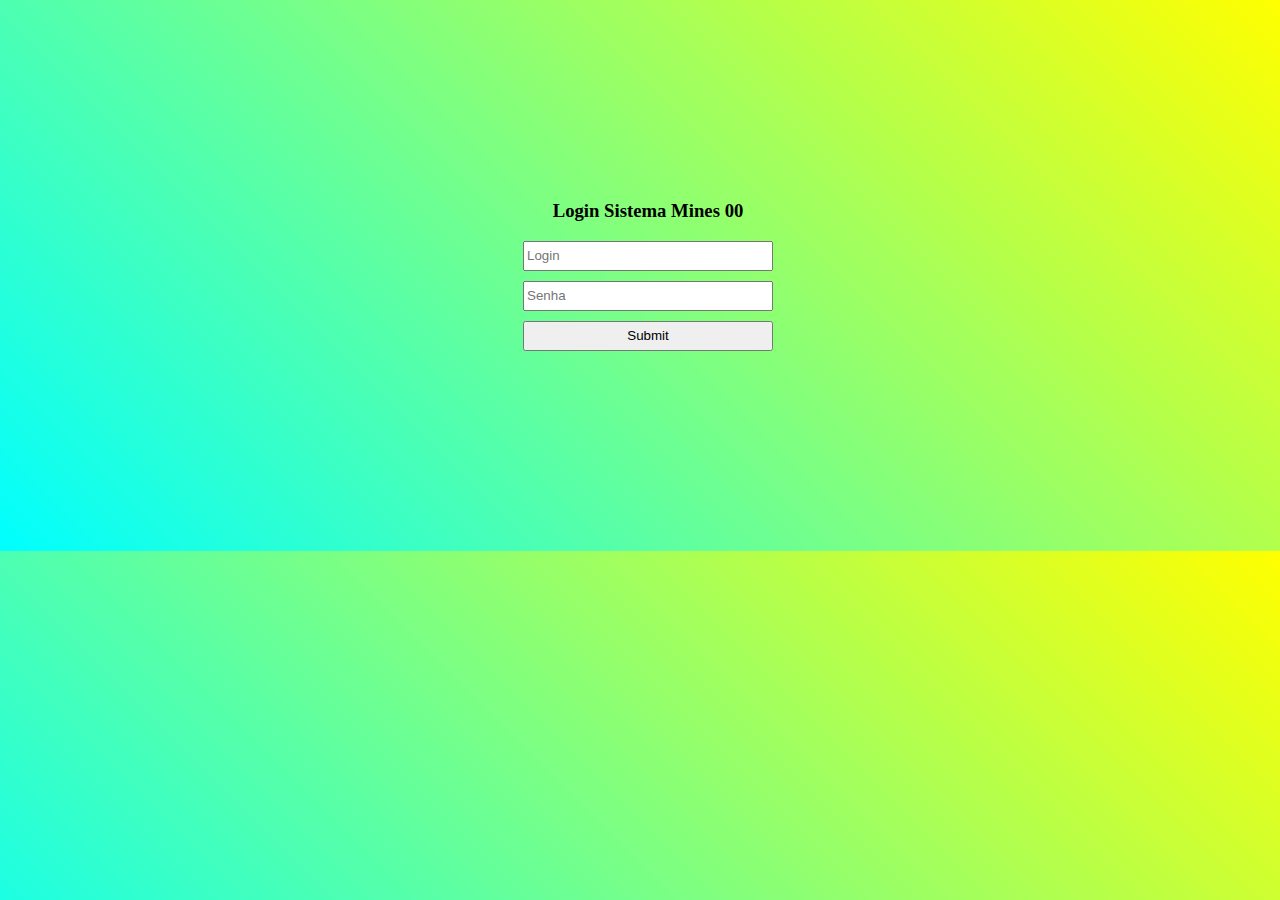
<file: Index.html>
<!DOCTYPE html>
<html lang="pt-br">
<head>
    <meta charset="UTF-8">
    <meta http-equiv="X-UA-Compatible" content="IE=edge">
    <meta name="viewport" content="width=device-width, initial-scale=1.0">
    <title>Login 00</title>

    <style>

        *{
            box-sizing: border-box;
        }

        body{
            background-image: linear-gradient(45deg, cyan, yellow);
            width: 100%;
            height: 100%;
        }
        
        form{
            width: 300px;
            margin: 200px auto;
            text-align: center;
        }

        input{
            display: block;
            margin: 10px auto;
            width: 250px;
            height: 30px;
        }

    </style>
</head>
<body>
    <form>
        <h3>Login Sistema Mines 00</h3>
        <input type="text" placeholder="Login" id="login">
        <input type="password" placeholder="Senha" id="senha">
        <input type="submit" onclick="logar(); return false">
    </form>
    <script>
        function logar(){
            var login = document.getElementById('login').value;
            var senha = document.getElementById('senha').value;
            if(login == "botmines00@gmail.com" && senha == "mines00"){
                alert('Sucesso');
                location.href = "index00.html";
            }else{
                alert('Usuario ou senha incorretos');
            }

        }

    </script>
</body>
</html>
</file>
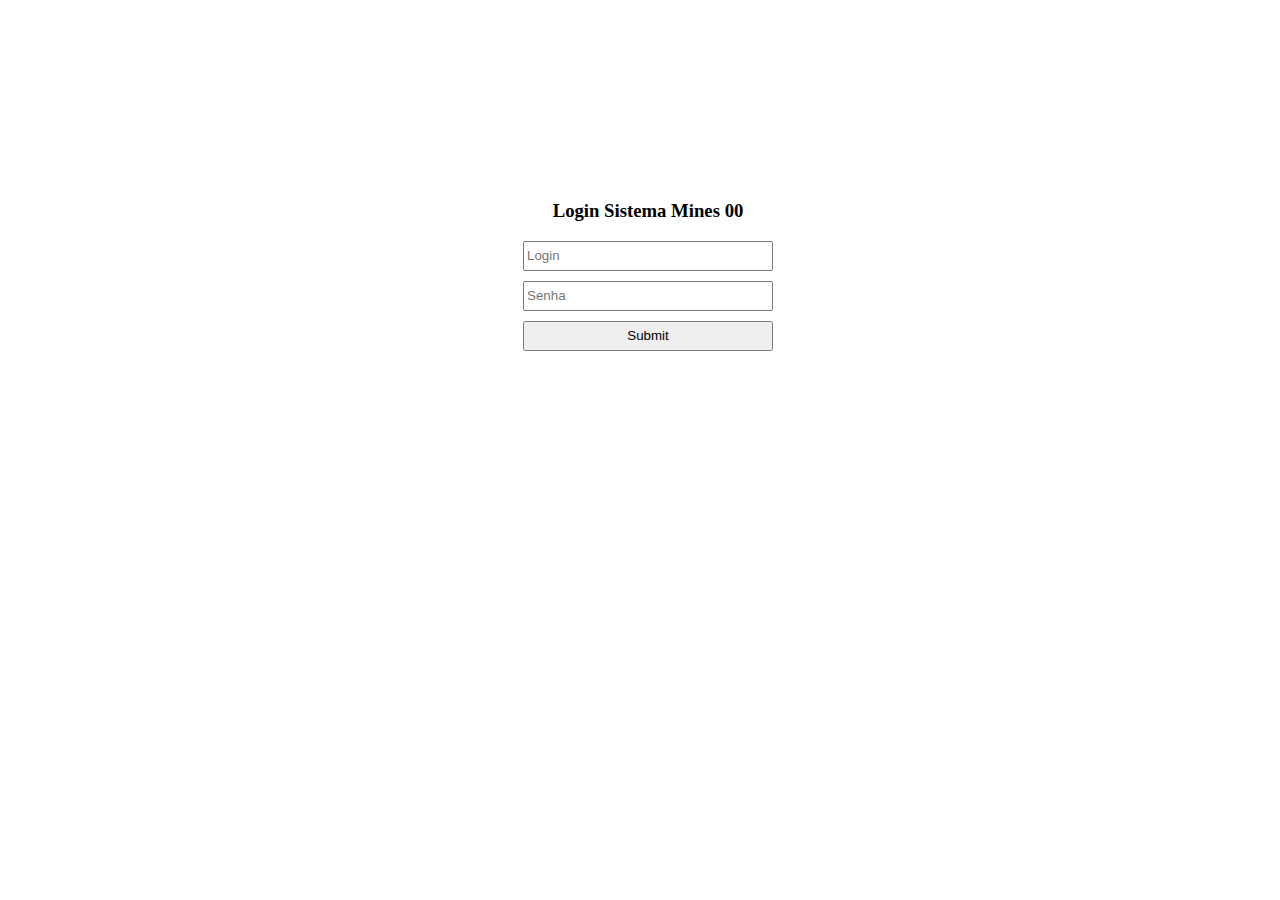
<file: login (1).html>
<!DOCTYPE html>
<html lang="pt-br">
<head>
    <meta charset="UTF-8">
    <meta http-equiv="X-UA-Compatible" content="IE=edge">
    <meta name="viewport" content="width=device-width, initial-scale=1.0">
    <title>Login 00</title>

    <style>

        *{
            box-sizing: border-box;
        }

        body{
            width: 100%;
            height: 100%;
        }

        form{
            width: 300px;
            margin: 200px auto;
            text-align: center;
        }

        input{
            display: block;
            margin: 10px auto;
            width: 250px;
            height: 30px;
        }

    </style>

</head>
<body>
    

    <form>

        <h3>Login Sistema Mines 00</h3>
        <input type="text" placeholder="Login" id="login">
        <input type="password" placeholder="Senha" id="senha">
        <input type="submit" onclick="logar(); return false">

    </form>


    <script>


        function logar(){

            var login = document.getElementById('login').value;
            var senha = document.getElementById('senha').value;

            if(login == "botmines00@gmail.com" && senha == "mines00"){
                alert('Sucesso');
                location.href = "index.html";
            }else{
                alert('Usuario ou senha incorretos');
            }

        }

    </script>

</body>
</html>
</file>
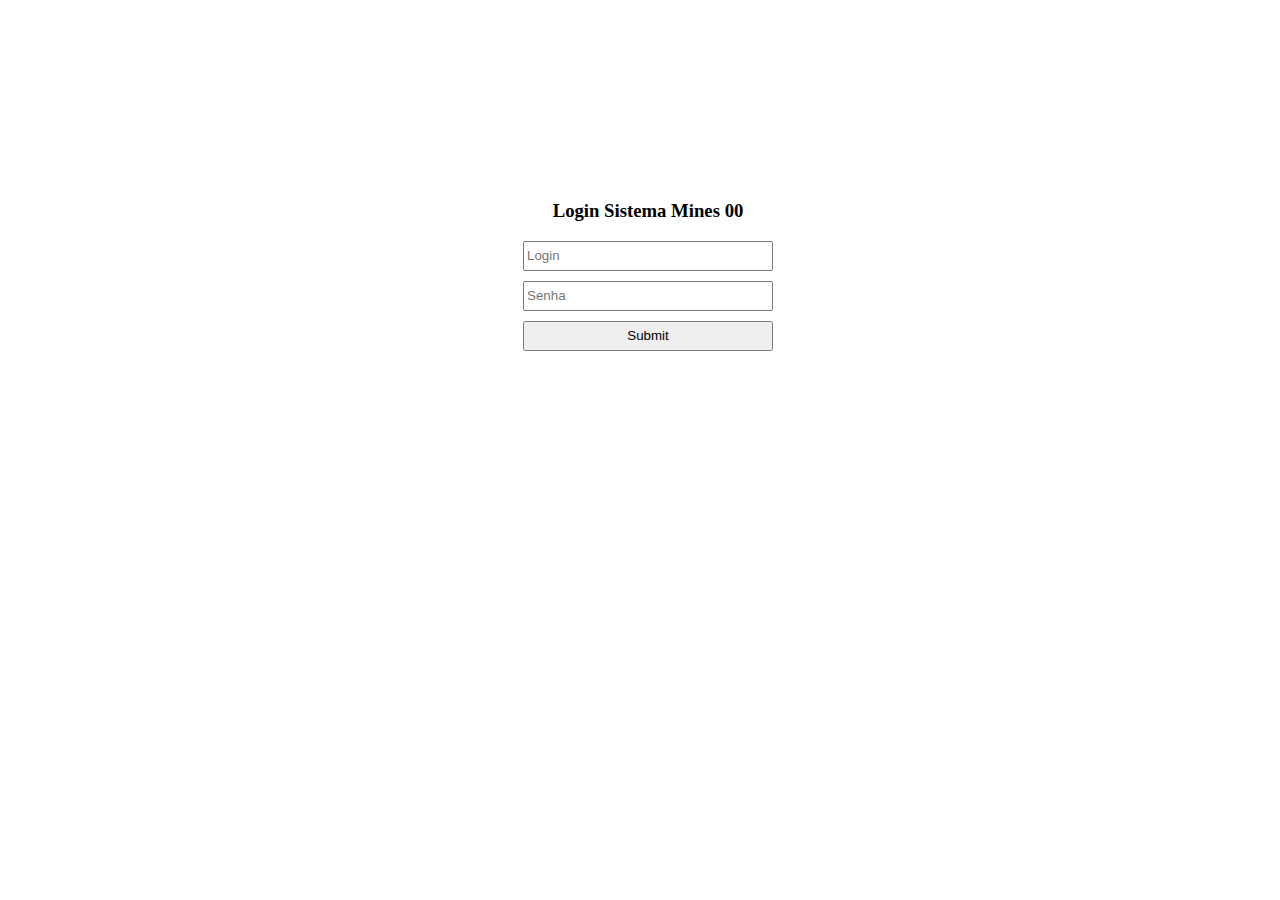
<file: login.html>
<!DOCTYPE html>
<html lang="pt-br">
<head>
    <meta charset="UTF-8">
    <meta http-equiv="X-UA-Compatible" content="IE=edge">
    <meta name="viewport" content="width=device-width, initial-scale=1.0">
    <title>Login 00</title>

    <style>

        *{
            box-sizing: border-box;
        }

        body{
            width: 100%;
            height: 100%;
        }

        form{
            width: 300px;
            margin: 200px auto;
            text-align: center;
        }

        input{
            display: block;
            margin: 10px auto;
            width: 250px;
            height: 30px;
        }

    </style>

</head>
<body>
    

    <form>

        <h3>Login Sistema Mines 00</h3>
        <input type="text" placeholder="Login" id="login">
        <input type="password" placeholder="Senha" id="senha">
        <input type="submit" onclick="logar(); return false">

    </form>


    <script>


        function logar(){

            var login = document.getElementById('login').value;
            var senha = document.getElementById('senha').value;

            if(login == "botmines00@gmail.com" && senha == "mines00"){
                alert('Sucesso');
                location.href = "index00.html";
            }else{
                alert('Usuario ou senha incorretos');
            }

        }

    </script>

</body>
</html>
</file>
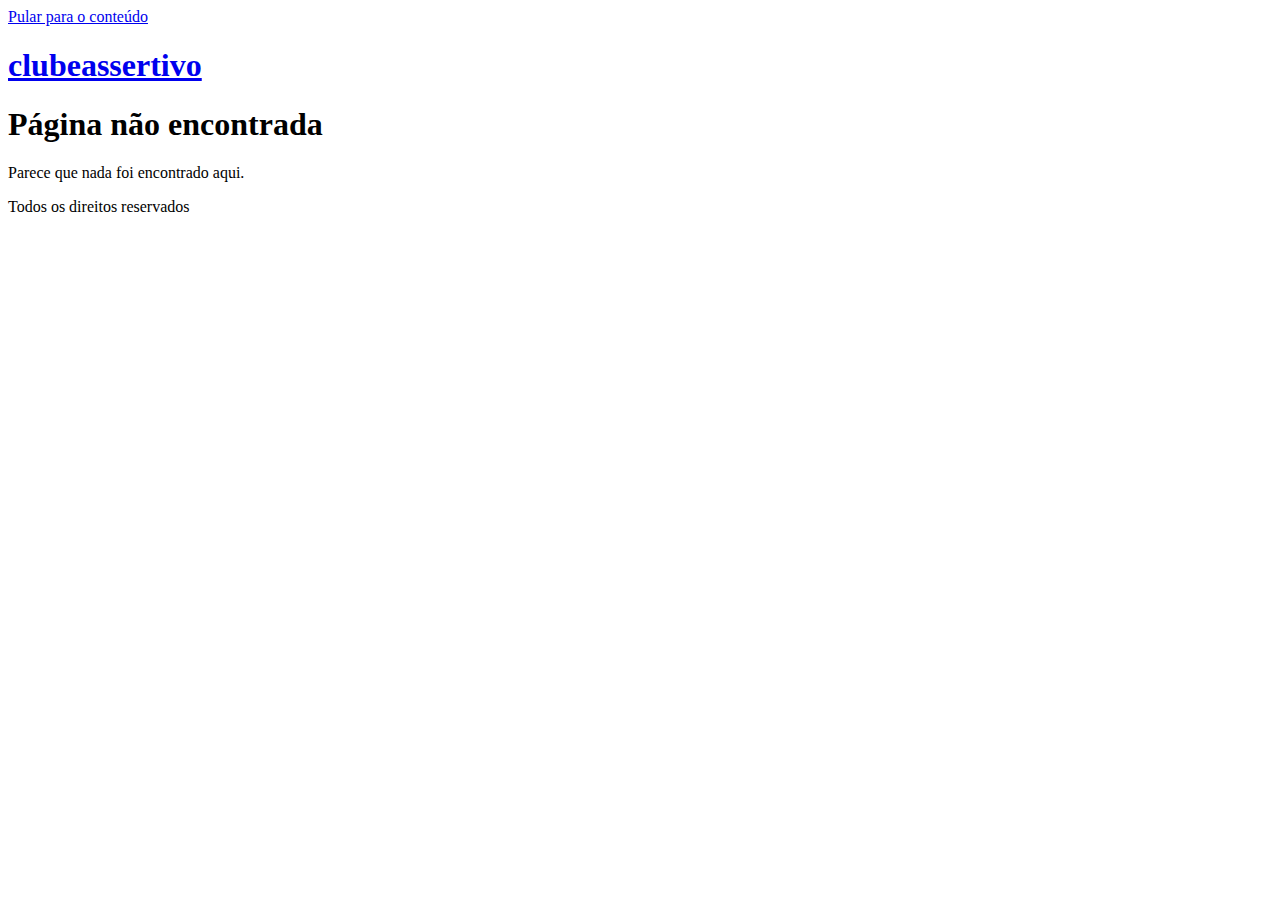
<file: clubeassertivo.com/signals/iwl.html>
<!doctype html>
<html lang="pt-BR">
<head>
	<meta charset="UTF-8">
	<meta name="viewport" content="width=device-width, initial-scale=1">
	<link rel="profile" href="https://gmpg.org/xfn/11">
	<title>Página não encontrada &#8211; clubeassertivo</title>
<style>
#wpadminbar #wp-admin-bar-wccp_free_top_button .ab-icon:before {
	content: "\f160";
	color: #02CA02;
	top: 3px;
}
#wpadminbar #wp-admin-bar-wccp_free_top_button .ab-icon {
	transform: rotate(45deg);
}
</style>
<meta name='robots' content='max-image-preview:large' />
<link rel="alternate" type="application/rss+xml" title="Feed para clubeassertivo &raquo;" href="https://clubeassertivo.com/feed/" />
<link rel="alternate" type="application/rss+xml" title="Feed de comentários para clubeassertivo &raquo;" href="https://clubeassertivo.com/comments/feed/" />
<script>
window._wpemojiSettings = {"baseUrl":"https:\/\/s.w.org\/images\/core\/emoji\/14.0.0\/72x72\/","ext":".png","svgUrl":"https:\/\/s.w.org\/images\/core\/emoji\/14.0.0\/svg\/","svgExt":".svg","source":{"concatemoji":"https:\/\/clubeassertivo.com\/wp-includes\/js\/wp-emoji-release.min.js?ver=6.3.2"}};
/*! This file is auto-generated */
!function(i,n){var o,s,e;function c(e){try{var t={supportTests:e,timestamp:(new Date).valueOf()};sessionStorage.setItem(o,JSON.stringify(t))}catch(e){}}function p(e,t,n){e.clearRect(0,0,e.canvas.width,e.canvas.height),e.fillText(t,0,0);var t=new Uint32Array(e.getImageData(0,0,e.canvas.width,e.canvas.height).data),r=(e.clearRect(0,0,e.canvas.width,e.canvas.height),e.fillText(n,0,0),new Uint32Array(e.getImageData(0,0,e.canvas.width,e.canvas.height).data));return t.every(function(e,t){return e===r[t]})}function u(e,t,n){switch(t){case"flag":return n(e,"\ud83c\udff3\ufe0f\u200d\u26a7\ufe0f","\ud83c\udff3\ufe0f\u200b\u26a7\ufe0f")?!1:!n(e,"\ud83c\uddfa\ud83c\uddf3","\ud83c\uddfa\u200b\ud83c\uddf3")&&!n(e,"\ud83c\udff4\udb40\udc67\udb40\udc62\udb40\udc65\udb40\udc6e\udb40\udc67\udb40\udc7f","\ud83c\udff4\u200b\udb40\udc67\u200b\udb40\udc62\u200b\udb40\udc65\u200b\udb40\udc6e\u200b\udb40\udc67\u200b\udb40\udc7f");case"emoji":return!n(e,"\ud83e\udef1\ud83c\udffb\u200d\ud83e\udef2\ud83c\udfff","\ud83e\udef1\ud83c\udffb\u200b\ud83e\udef2\ud83c\udfff")}return!1}function f(e,t,n){var r="undefined"!=typeof WorkerGlobalScope&&self instanceof WorkerGlobalScope?new OffscreenCanvas(300,150):i.createElement("canvas"),a=r.getContext("2d",{willReadFrequently:!0}),o=(a.textBaseline="top",a.font="600 32px Arial",{});return e.forEach(function(e){o[e]=t(a,e,n)}),o}function t(e){var t=i.createElement("script");t.src=e,t.defer=!0,i.head.appendChild(t)}"undefined"!=typeof Promise&&(o="wpEmojiSettingsSupports",s=["flag","emoji"],n.supports={everything:!0,everythingExceptFlag:!0},e=new Promise(function(e){i.addEventListener("DOMContentLoaded",e,{once:!0})}),new Promise(function(t){var n=function(){try{var e=JSON.parse(sessionStorage.getItem(o));if("object"==typeof e&&"number"==typeof e.timestamp&&(new Date).valueOf()<e.timestamp+604800&&"object"==typeof e.supportTests)return e.supportTests}catch(e){}return null}();if(!n){if("undefined"!=typeof Worker&&"undefined"!=typeof OffscreenCanvas&&"undefined"!=typeof URL&&URL.createObjectURL&&"undefined"!=typeof Blob)try{var e="postMessage("+f.toString()+"("+[JSON.stringify(s),u.toString(),p.toString()].join(",")+"));",r=new Blob([e],{type:"text/javascript"}),a=new Worker(URL.createObjectURL(r),{name:"wpTestEmojiSupports"});return void(a.onmessage=function(e){c(n=e.data),a.terminate(),t(n)})}catch(e){}c(n=f(s,u,p))}t(n)}).then(function(e){for(var t in e)n.supports[t]=e[t],n.supports.everything=n.supports.everything&&n.supports[t],"flag"!==t&&(n.supports.everythingExceptFlag=n.supports.everythingExceptFlag&&n.supports[t]);n.supports.everythingExceptFlag=n.supports.everythingExceptFlag&&!n.supports.flag,n.DOMReady=!1,n.readyCallback=function(){n.DOMReady=!0}}).then(function(){return e}).then(function(){var e;n.supports.everything||(n.readyCallback(),(e=n.source||{}).concatemoji?t(e.concatemoji):e.wpemoji&&e.twemoji&&(t(e.twemoji),t(e.wpemoji)))}))}((window,document),window._wpemojiSettings);
</script>
<style>
img.wp-smiley,
img.emoji {
	display: inline !important;
	border: none !important;
	box-shadow: none !important;
	height: 1em !important;
	width: 1em !important;
	margin: 0 0.07em !important;
	vertical-align: -0.1em !important;
	background: none !important;
	padding: 0 !important;
}
</style>
	<link rel='stylesheet' id='wp-block-library-css' href='https://clubeassertivo.com/wp-includes/css/dist/block-library/style.min.css?ver=6.3.2' media='all' />
<style id='classic-theme-styles-inline-css'>
/*! This file is auto-generated */
.wp-block-button__link{color:#fff;background-color:#32373c;border-radius:9999px;box-shadow:none;text-decoration:none;padding:calc(.667em + 2px) calc(1.333em + 2px);font-size:1.125em}.wp-block-file__button{background:#32373c;color:#fff;text-decoration:none}
</style>
<style id='global-styles-inline-css'>
body{--wp--preset--color--black: #000000;--wp--preset--color--cyan-bluish-gray: #abb8c3;--wp--preset--color--white: #ffffff;--wp--preset--color--pale-pink: #f78da7;--wp--preset--color--vivid-red: #cf2e2e;--wp--preset--color--luminous-vivid-orange: #ff6900;--wp--preset--color--luminous-vivid-amber: #fcb900;--wp--preset--color--light-green-cyan: #7bdcb5;--wp--preset--color--vivid-green-cyan: #00d084;--wp--preset--color--pale-cyan-blue: #8ed1fc;--wp--preset--color--vivid-cyan-blue: #0693e3;--wp--preset--color--vivid-purple: #9b51e0;--wp--preset--gradient--vivid-cyan-blue-to-vivid-purple: linear-gradient(135deg,rgba(6,147,227,1) 0%,rgb(155,81,224) 100%);--wp--preset--gradient--light-green-cyan-to-vivid-green-cyan: linear-gradient(135deg,rgb(122,220,180) 0%,rgb(0,208,130) 100%);--wp--preset--gradient--luminous-vivid-amber-to-luminous-vivid-orange: linear-gradient(135deg,rgba(252,185,0,1) 0%,rgba(255,105,0,1) 100%);--wp--preset--gradient--luminous-vivid-orange-to-vivid-red: linear-gradient(135deg,rgba(255,105,0,1) 0%,rgb(207,46,46) 100%);--wp--preset--gradient--very-light-gray-to-cyan-bluish-gray: linear-gradient(135deg,rgb(238,238,238) 0%,rgb(169,184,195) 100%);--wp--preset--gradient--cool-to-warm-spectrum: linear-gradient(135deg,rgb(74,234,220) 0%,rgb(151,120,209) 20%,rgb(207,42,186) 40%,rgb(238,44,130) 60%,rgb(251,105,98) 80%,rgb(254,248,76) 100%);--wp--preset--gradient--blush-light-purple: linear-gradient(135deg,rgb(255,206,236) 0%,rgb(152,150,240) 100%);--wp--preset--gradient--blush-bordeaux: linear-gradient(135deg,rgb(254,205,165) 0%,rgb(254,45,45) 50%,rgb(107,0,62) 100%);--wp--preset--gradient--luminous-dusk: linear-gradient(135deg,rgb(255,203,112) 0%,rgb(199,81,192) 50%,rgb(65,88,208) 100%);--wp--preset--gradient--pale-ocean: linear-gradient(135deg,rgb(255,245,203) 0%,rgb(182,227,212) 50%,rgb(51,167,181) 100%);--wp--preset--gradient--electric-grass: linear-gradient(135deg,rgb(202,248,128) 0%,rgb(113,206,126) 100%);--wp--preset--gradient--midnight: linear-gradient(135deg,rgb(2,3,129) 0%,rgb(40,116,252) 100%);--wp--preset--font-size--small: 13px;--wp--preset--font-size--medium: 20px;--wp--preset--font-size--large: 36px;--wp--preset--font-size--x-large: 42px;--wp--preset--spacing--20: 0.44rem;--wp--preset--spacing--30: 0.67rem;--wp--preset--spacing--40: 1rem;--wp--preset--spacing--50: 1.5rem;--wp--preset--spacing--60: 2.25rem;--wp--preset--spacing--70: 3.38rem;--wp--preset--spacing--80: 5.06rem;--wp--preset--shadow--natural: 6px 6px 9px rgba(0, 0, 0, 0.2);--wp--preset--shadow--deep: 12px 12px 50px rgba(0, 0, 0, 0.4);--wp--preset--shadow--sharp: 6px 6px 0px rgba(0, 0, 0, 0.2);--wp--preset--shadow--outlined: 6px 6px 0px -3px rgba(255, 255, 255, 1), 6px 6px rgba(0, 0, 0, 1);--wp--preset--shadow--crisp: 6px 6px 0px rgba(0, 0, 0, 1);}:where(.is-layout-flex){gap: 0.5em;}:where(.is-layout-grid){gap: 0.5em;}body .is-layout-flow > .alignleft{float: left;margin-inline-start: 0;margin-inline-end: 2em;}body .is-layout-flow > .alignright{float: right;margin-inline-start: 2em;margin-inline-end: 0;}body .is-layout-flow > .aligncenter{margin-left: auto !important;margin-right: auto !important;}body .is-layout-constrained > .alignleft{float: left;margin-inline-start: 0;margin-inline-end: 2em;}body .is-layout-constrained > .alignright{float: right;margin-inline-start: 2em;margin-inline-end: 0;}body .is-layout-constrained > .aligncenter{margin-left: auto !important;margin-right: auto !important;}body .is-layout-constrained > :where(:not(.alignleft):not(.alignright):not(.alignfull)){max-width: var(--wp--style--global--content-size);margin-left: auto !important;margin-right: auto !important;}body .is-layout-constrained > .alignwide{max-width: var(--wp--style--global--wide-size);}body .is-layout-flex{display: flex;}body .is-layout-flex{flex-wrap: wrap;align-items: center;}body .is-layout-flex > *{margin: 0;}body .is-layout-grid{display: grid;}body .is-layout-grid > *{margin: 0;}:where(.wp-block-columns.is-layout-flex){gap: 2em;}:where(.wp-block-columns.is-layout-grid){gap: 2em;}:where(.wp-block-post-template.is-layout-flex){gap: 1.25em;}:where(.wp-block-post-template.is-layout-grid){gap: 1.25em;}.has-black-color{color: var(--wp--preset--color--black) !important;}.has-cyan-bluish-gray-color{color: var(--wp--preset--color--cyan-bluish-gray) !important;}.has-white-color{color: var(--wp--preset--color--white) !important;}.has-pale-pink-color{color: var(--wp--preset--color--pale-pink) !important;}.has-vivid-red-color{color: var(--wp--preset--color--vivid-red) !important;}.has-luminous-vivid-orange-color{color: var(--wp--preset--color--luminous-vivid-orange) !important;}.has-luminous-vivid-amber-color{color: var(--wp--preset--color--luminous-vivid-amber) !important;}.has-light-green-cyan-color{color: var(--wp--preset--color--light-green-cyan) !important;}.has-vivid-green-cyan-color{color: var(--wp--preset--color--vivid-green-cyan) !important;}.has-pale-cyan-blue-color{color: var(--wp--preset--color--pale-cyan-blue) !important;}.has-vivid-cyan-blue-color{color: var(--wp--preset--color--vivid-cyan-blue) !important;}.has-vivid-purple-color{color: var(--wp--preset--color--vivid-purple) !important;}.has-black-background-color{background-color: var(--wp--preset--color--black) !important;}.has-cyan-bluish-gray-background-color{background-color: var(--wp--preset--color--cyan-bluish-gray) !important;}.has-white-background-color{background-color: var(--wp--preset--color--white) !important;}.has-pale-pink-background-color{background-color: var(--wp--preset--color--pale-pink) !important;}.has-vivid-red-background-color{background-color: var(--wp--preset--color--vivid-red) !important;}.has-luminous-vivid-orange-background-color{background-color: var(--wp--preset--color--luminous-vivid-orange) !important;}.has-luminous-vivid-amber-background-color{background-color: var(--wp--preset--color--luminous-vivid-amber) !important;}.has-light-green-cyan-background-color{background-color: var(--wp--preset--color--light-green-cyan) !important;}.has-vivid-green-cyan-background-color{background-color: var(--wp--preset--color--vivid-green-cyan) !important;}.has-pale-cyan-blue-background-color{background-color: var(--wp--preset--color--pale-cyan-blue) !important;}.has-vivid-cyan-blue-background-color{background-color: var(--wp--preset--color--vivid-cyan-blue) !important;}.has-vivid-purple-background-color{background-color: var(--wp--preset--color--vivid-purple) !important;}.has-black-border-color{border-color: var(--wp--preset--color--black) !important;}.has-cyan-bluish-gray-border-color{border-color: var(--wp--preset--color--cyan-bluish-gray) !important;}.has-white-border-color{border-color: var(--wp--preset--color--white) !important;}.has-pale-pink-border-color{border-color: var(--wp--preset--color--pale-pink) !important;}.has-vivid-red-border-color{border-color: var(--wp--preset--color--vivid-red) !important;}.has-luminous-vivid-orange-border-color{border-color: var(--wp--preset--color--luminous-vivid-orange) !important;}.has-luminous-vivid-amber-border-color{border-color: var(--wp--preset--color--luminous-vivid-amber) !important;}.has-light-green-cyan-border-color{border-color: var(--wp--preset--color--light-green-cyan) !important;}.has-vivid-green-cyan-border-color{border-color: var(--wp--preset--color--vivid-green-cyan) !important;}.has-pale-cyan-blue-border-color{border-color: var(--wp--preset--color--pale-cyan-blue) !important;}.has-vivid-cyan-blue-border-color{border-color: var(--wp--preset--color--vivid-cyan-blue) !important;}.has-vivid-purple-border-color{border-color: var(--wp--preset--color--vivid-purple) !important;}.has-vivid-cyan-blue-to-vivid-purple-gradient-background{background: var(--wp--preset--gradient--vivid-cyan-blue-to-vivid-purple) !important;}.has-light-green-cyan-to-vivid-green-cyan-gradient-background{background: var(--wp--preset--gradient--light-green-cyan-to-vivid-green-cyan) !important;}.has-luminous-vivid-amber-to-luminous-vivid-orange-gradient-background{background: var(--wp--preset--gradient--luminous-vivid-amber-to-luminous-vivid-orange) !important;}.has-luminous-vivid-orange-to-vivid-red-gradient-background{background: var(--wp--preset--gradient--luminous-vivid-orange-to-vivid-red) !important;}.has-very-light-gray-to-cyan-bluish-gray-gradient-background{background: var(--wp--preset--gradient--very-light-gray-to-cyan-bluish-gray) !important;}.has-cool-to-warm-spectrum-gradient-background{background: var(--wp--preset--gradient--cool-to-warm-spectrum) !important;}.has-blush-light-purple-gradient-background{background: var(--wp--preset--gradient--blush-light-purple) !important;}.has-blush-bordeaux-gradient-background{background: var(--wp--preset--gradient--blush-bordeaux) !important;}.has-luminous-dusk-gradient-background{background: var(--wp--preset--gradient--luminous-dusk) !important;}.has-pale-ocean-gradient-background{background: var(--wp--preset--gradient--pale-ocean) !important;}.has-electric-grass-gradient-background{background: var(--wp--preset--gradient--electric-grass) !important;}.has-midnight-gradient-background{background: var(--wp--preset--gradient--midnight) !important;}.has-small-font-size{font-size: var(--wp--preset--font-size--small) !important;}.has-medium-font-size{font-size: var(--wp--preset--font-size--medium) !important;}.has-large-font-size{font-size: var(--wp--preset--font-size--large) !important;}.has-x-large-font-size{font-size: var(--wp--preset--font-size--x-large) !important;}
.wp-block-navigation a:where(:not(.wp-element-button)){color: inherit;}
:where(.wp-block-post-template.is-layout-flex){gap: 1.25em;}:where(.wp-block-post-template.is-layout-grid){gap: 1.25em;}
:where(.wp-block-columns.is-layout-flex){gap: 2em;}:where(.wp-block-columns.is-layout-grid){gap: 2em;}
.wp-block-pullquote{font-size: 1.5em;line-height: 1.6;}
</style>
<link rel='stylesheet' id='hello-elementor-css' href='https://clubeassertivo.com/wp-content/themes/hello-elementor/style.min.css?ver=2.9.0' media='all' />
<link rel='stylesheet' id='hello-elementor-theme-style-css' href='https://clubeassertivo.com/wp-content/themes/hello-elementor/theme.min.css?ver=2.9.0' media='all' />
<link rel='stylesheet' id='elementor-frontend-css' href='https://clubeassertivo.com/wp-content/plugins/elementor/assets/css/frontend-lite.min.css?ver=3.17.3' media='all' />
<link rel='stylesheet' id='elementor-post-9-css' href='https://clubeassertivo.com/wp-content/uploads/elementor/css/post-9.css?ver=1701204963' media='all' />
<link rel='stylesheet' id='hello-elementor-child-style-css' href='https://clubeassertivo.com/wp-content/themes/hello-theme-child-master/style.css?ver=2.0.0' media='all' />
<link rel='stylesheet' id='eael-general-css' href='https://clubeassertivo.com/wp-content/plugins/essential-addons-for-elementor-lite/assets/front-end/css/view/general.min.css?ver=5.9' media='all' />
<link rel='stylesheet' id='google-fonts-1-css' href='https://fonts.googleapis.com/css?family=Roboto%3A100%2C100italic%2C200%2C200italic%2C300%2C300italic%2C400%2C400italic%2C500%2C500italic%2C600%2C600italic%2C700%2C700italic%2C800%2C800italic%2C900%2C900italic%7CRoboto+Slab%3A100%2C100italic%2C200%2C200italic%2C300%2C300italic%2C400%2C400italic%2C500%2C500italic%2C600%2C600italic%2C700%2C700italic%2C800%2C800italic%2C900%2C900italic&#038;display=auto&#038;ver=6.3.2' media='all' />
<link rel="preconnect" href="https://fonts.gstatic.com/" crossorigin><script src='https://clubeassertivo.com/wp-includes/js/jquery/jquery.min.js?ver=3.7.0' id='jquery-core-js'></script>
<script src='https://clubeassertivo.com/wp-includes/js/jquery/jquery-migrate.min.js?ver=3.4.1' id='jquery-migrate-js'></script>
<link rel="https://api.w.org/" href="https://clubeassertivo.com/wp-json/" /><link rel="EditURI" type="application/rsd+xml" title="RSD" href="https://clubeassertivo.com/xmlrpc.php?rsd" />
<meta name="generator" content="WordPress 6.3.2" />

  <!-- Google tag (gtag.js) -->
  <script async src="https://www.googletagmanager.com/gtag/js?id=G-VHRJMVDXLY"></script>
  <script>
    window.dataLayer = window.dataLayer || [];
    function gtag(){dataLayer.push(arguments);}
    gtag("js", new Date());

    gtag("config", "G-VHRJMVDXLY");
  </script>
  
  <!-- Clarity -->
  <script type="text/javascript">
    (function(c,l,a,r,i,t,y){
        c[a]=c[a]||function(){(c[a].q=c[a].q||[]).push(arguments)};
        t=l.createElement(r);t.async=1;t.src="https://www.clarity.ms/tag/"+i;
        y=l.getElementsByTagName(r)[0];y.parentNode.insertBefore(t,y);
    })(window,document,"clarity","script","hqymgh03v3");
  </script>
  <script id="wpcp_disable_selection" type="text/javascript">
var image_save_msg='You are not allowed to save images!';
	var no_menu_msg='Context Menu disabled!';
	var smessage = "Content is protected !!";

function disableEnterKey(e)
{
	var elemtype = e.target.tagName;
	
	elemtype = elemtype.toUpperCase();
	
	if (elemtype == "TEXT" || elemtype == "TEXTAREA" || elemtype == "INPUT" || elemtype == "PASSWORD" || elemtype == "SELECT" || elemtype == "OPTION" || elemtype == "EMBED")
	{
		elemtype = 'TEXT';
	}
	
	if (e.ctrlKey){
     var key;
     if(window.event)
          key = window.event.keyCode;     //IE
     else
          key = e.which;     //firefox (97)
    //if (key != 17) alert(key);
     if (elemtype!= 'TEXT' && (key == 97 || key == 65 || key == 67 || key == 99 || key == 88 || key == 120 || key == 26 || key == 85  || key == 86 || key == 83 || key == 43 || key == 73))
     {
		if(wccp_free_iscontenteditable(e)) return true;
		show_wpcp_message('You are not allowed to copy content or view source');
		return false;
     }else
     	return true;
     }
}


/*For contenteditable tags*/
function wccp_free_iscontenteditable(e)
{
	var e = e || window.event; // also there is no e.target property in IE. instead IE uses window.event.srcElement
  	
	var target = e.target || e.srcElement;

	var elemtype = e.target.nodeName;
	
	elemtype = elemtype.toUpperCase();
	
	var iscontenteditable = "false";
		
	if(typeof target.getAttribute!="undefined" ) iscontenteditable = target.getAttribute("contenteditable"); // Return true or false as string
	
	var iscontenteditable2 = false;
	
	if(typeof target.isContentEditable!="undefined" ) iscontenteditable2 = target.isContentEditable; // Return true or false as boolean

	if(target.parentElement.isContentEditable) iscontenteditable2 = true;
	
	if (iscontenteditable == "true" || iscontenteditable2 == true)
	{
		if(typeof target.style!="undefined" ) target.style.cursor = "text";
		
		return true;
	}
}

////////////////////////////////////
function disable_copy(e)
{	
	var e = e || window.event; // also there is no e.target property in IE. instead IE uses window.event.srcElement
	
	var elemtype = e.target.tagName;
	
	elemtype = elemtype.toUpperCase();
	
	if (elemtype == "TEXT" || elemtype == "TEXTAREA" || elemtype == "INPUT" || elemtype == "PASSWORD" || elemtype == "SELECT" || elemtype == "OPTION" || elemtype == "EMBED")
	{
		elemtype = 'TEXT';
	}
	
	if(wccp_free_iscontenteditable(e)) return true;
	
	var isSafari = /Safari/.test(navigator.userAgent) && /Apple Computer/.test(navigator.vendor);
	
	var checker_IMG = '';
	if (elemtype == "IMG" && checker_IMG == 'checked' && e.detail >= 2) {show_wpcp_message(alertMsg_IMG);return false;}
	if (elemtype != "TEXT")
	{
		if (smessage !== "" && e.detail == 2)
			show_wpcp_message(smessage);
		
		if (isSafari)
			return true;
		else
			return false;
	}	
}

//////////////////////////////////////////
function disable_copy_ie()
{
	var e = e || window.event;
	var elemtype = window.event.srcElement.nodeName;
	elemtype = elemtype.toUpperCase();
	if(wccp_free_iscontenteditable(e)) return true;
	if (elemtype == "IMG") {show_wpcp_message(alertMsg_IMG);return false;}
	if (elemtype != "TEXT" && elemtype != "TEXTAREA" && elemtype != "INPUT" && elemtype != "PASSWORD" && elemtype != "SELECT" && elemtype != "OPTION" && elemtype != "EMBED")
	{
		return false;
	}
}	
function reEnable()
{
	return true;
}
document.onkeydown = disableEnterKey;
document.onselectstart = disable_copy_ie;
if(navigator.userAgent.indexOf('MSIE')==-1)
{
	document.onmousedown = disable_copy;
	document.onclick = reEnable;
}
function disableSelection(target)
{
    //For IE This code will work
    if (typeof target.onselectstart!="undefined")
    target.onselectstart = disable_copy_ie;
    
    //For Firefox This code will work
    else if (typeof target.style.MozUserSelect!="undefined")
    {target.style.MozUserSelect="none";}
    
    //All other  (ie: Opera) This code will work
    else
    target.onmousedown=function(){return false}
    target.style.cursor = "default";
}
//Calling the JS function directly just after body load
window.onload = function(){disableSelection(document.body);};

//////////////////special for safari Start////////////////
var onlongtouch;
var timer;
var touchduration = 1000; //length of time we want the user to touch before we do something

var elemtype = "";
function touchstart(e) {
	var e = e || window.event;
  // also there is no e.target property in IE.
  // instead IE uses window.event.srcElement
  	var target = e.target || e.srcElement;
	
	elemtype = window.event.srcElement.nodeName;
	
	elemtype = elemtype.toUpperCase();
	
	if(!wccp_pro_is_passive()) e.preventDefault();
	if (!timer) {
		timer = setTimeout(onlongtouch, touchduration);
	}
}

function touchend() {
    //stops short touches from firing the event
    if (timer) {
        clearTimeout(timer);
        timer = null;
    }
	onlongtouch();
}

onlongtouch = function(e) { //this will clear the current selection if anything selected
	
	if (elemtype != "TEXT" && elemtype != "TEXTAREA" && elemtype != "INPUT" && elemtype != "PASSWORD" && elemtype != "SELECT" && elemtype != "EMBED" && elemtype != "OPTION")	
	{
		if (window.getSelection) {
			if (window.getSelection().empty) {  // Chrome
			window.getSelection().empty();
			} else if (window.getSelection().removeAllRanges) {  // Firefox
			window.getSelection().removeAllRanges();
			}
		} else if (document.selection) {  // IE?
			document.selection.empty();
		}
		return false;
	}
};

document.addEventListener("DOMContentLoaded", function(event) { 
    window.addEventListener("touchstart", touchstart, false);
    window.addEventListener("touchend", touchend, false);
});

function wccp_pro_is_passive() {

  var cold = false,
  hike = function() {};

  try {
	  const object1 = {};
  var aid = Object.defineProperty(object1, 'passive', {
  get() {cold = true}
  });
  window.addEventListener('test', hike, aid);
  window.removeEventListener('test', hike, aid);
  } catch (e) {}

  return cold;
}
/*special for safari End*/
</script>
<style>
.unselectable
{
-moz-user-select:none;
-webkit-user-select:none;
cursor: default;
}
html
{
-webkit-touch-callout: none;
-webkit-user-select: none;
-khtml-user-select: none;
-moz-user-select: none;
-ms-user-select: none;
user-select: none;
-webkit-tap-highlight-color: rgba(0,0,0,0);
}
</style>
<script id="wpcp_css_disable_selection" type="text/javascript">
var e = document.getElementsByTagName('body')[0];
if(e)
{
	e.setAttribute('unselectable',"on");
}
</script>
<script>
!function(e,t){"object"==typeof exports&&"object"==typeof module?module.exports=t():"function"==typeof define&&define.amd?define([],t):"object"==typeof exports?exports.install=t():e.install=t()}(window,(function(){return function(e){var t={};function n(r){if(t[r])return t[r].exports;var o=t[r]={i:r,l:!1,exports:{}};return e[r].call(o.exports,o,o.exports,n),o.l=!0,o.exports}return n.m=e,n.c=t,n.d=function(e,t,r){n.o(e,t)||Object.defineProperty(e,t,{enumerable:!0,get:r})},n.r=function(e){"undefined"!=typeof Symbol&&Symbol.toStringTag&&Object.defineProperty(e,Symbol.toStringTag,{value:"Module"}),Object.defineProperty(e,"__esModule",{value:!0})},n.t=function(e,t){if(1&t&&(e=n(e)),8&t)return e;if(4&t&&"object"==typeof e&&e&&e.__esModule)return e;var r=Object.create(null);if(n.r(r),Object.defineProperty(r,"default",{enumerable:!0,value:e}),2&t&&"string"!=typeof e)for(var o in e)n.d(r,o,function(t){return e[t]}.bind(null,o));return r},n.n=function(e){var t=e&&e.__esModule?function(){return e.default}:function(){return e};return n.d(t,"a",t),t},n.o=function(e,t){return Object.prototype.hasOwnProperty.call(e,t)},n.p="",n(n.s=0)}([function(e,t,n){"use strict";var r=this&&this.__spreadArray||function(e,t,n){if(n||2===arguments.length)for(var r,o=0,i=t.length;o<i;o++)!r&&o in t||(r||(r=Array.prototype.slice.call(t,0,o)),r[o]=t[o]);return e.concat(r||Array.prototype.slice.call(t))};!function(e){var t=window;t.KwaiAnalyticsObject=e,t[e]=t[e]||[];var n=t[e];n.methods=["page","track","identify","instances","debug","on","off","once","ready","alias","group","enableCookie","disableCookie"];var o=function(e,t){e[t]=function(){var n=Array.from(arguments),o=r([t],n,!0);e.push(o)}};n.methods.forEach((function(e){o(n,e)})),n.instance=function(e){var t=n._i[e]||[];return n.methods.forEach((function(e){o(t,e)})),t},n.load=function(t,r){n._i=n._i||{},n._i[t]=[],n._i[t]._u="https://s1.kwai.net/kos/s101/nlav11187/pixel/events.js",n._t=n._t||{},n._t[t]=+new Date,n._o=n._o||{},n._o[t]=r||{};var o=document.createElement("script");o.type="text/javascript",o.async=!0,o.src="https://s1.kwai.net/kos/s101/nlav11187/pixel/events.js?sdkid="+t+"&lib="+e;var i=document.getElementsByTagName("script")[0];i.parentNode.insertBefore(o,i)}}("kwaiq")}])}));
</script>
<script>
kwaiq.load('551762980447727652');
kwaiq.page();
</script><meta name="generator" content="Elementor 3.17.3; features: e_dom_optimization, e_optimized_assets_loading, e_optimized_css_loading, e_font_icon_svg, additional_custom_breakpoints; settings: css_print_method-external, google_font-enabled, font_display-auto">
<link rel="icon" href="https://clubeassertivo.com/wp-content/uploads/2023/07/FAVICON-HACK-DO-BEM-150x150.webp" sizes="32x32" />
<link rel="icon" href="https://clubeassertivo.com/wp-content/uploads/2023/07/FAVICON-HACK-DO-BEM-300x300.webp" sizes="192x192" />
<link rel="apple-touch-icon" href="https://clubeassertivo.com/wp-content/uploads/2023/07/FAVICON-HACK-DO-BEM-300x300.webp" />
<meta name="msapplication-TileImage" content="https://clubeassertivo.com/wp-content/uploads/2023/07/FAVICON-HACK-DO-BEM-300x300.webp" />
		<style id="wp-custom-css">
			.pulse {
	animation: pulse 0.7s infinite;
	margin: 0 auto;
	display: table;
	margin-top: 0px;
	animation-direction: alternate;
	-webkit-animation-name: pulse;
	animation-name: pulse;
}
@-webkit-keyframes pulse {
	0% {
	-webkit-transform: scale(1);
}
100% {
	-webkit-transform: scale(1.1);
}
} @keyframes pulse {
	0% {
	transform: scale(1);
}
100% {
	transform: scale(1.1);
}		</style>
		</head>
<body data-rsssl=1 class="error404 unselectable elementor-default elementor-kit-9">


<a class="skip-link screen-reader-text" href="#content">Pular para o conteúdo</a>

<header id="site-header" class="site-header dynamic-header" role="banner">
	<div class="header-inner">
		<div class="site-branding show-title">
							<h1 class="site-title show">
					<a href="https://clubeassertivo.com/" title="Inicial" rel="home">
						clubeassertivo					</a>
				</h1>
					</div>

			</div>
</header>
<main id="content" class="site-main">

			<header class="page-header">
			<h1 class="entry-title">Página não encontrada</h1>
		</header>
	
	<div class="page-content">
		<p>Parece que nada foi encontrado aqui.</p>
	</div>

</main>
<footer id="site-footer" class="site-footer dynamic-footer footer-has-copyright" role="contentinfo">
	<div class="footer-inner">
		<div class="site-branding show-logo">
					</div>

		
					<div class="copyright show">
				<p>Todos os direitos reservados</p>
			</div>
			</div>
</footer>

	<div id="wpcp-error-message" class="msgmsg-box-wpcp hideme"><span>error: </span>Content is protected !!</div>
	<script>
	var timeout_result;
	function show_wpcp_message(smessage)
	{
		if (smessage !== "")
			{
			var smessage_text = '<span>Alert: </span>'+smessage;
			document.getElementById("wpcp-error-message").innerHTML = smessage_text;
			document.getElementById("wpcp-error-message").className = "msgmsg-box-wpcp warning-wpcp showme";
			clearTimeout(timeout_result);
			timeout_result = setTimeout(hide_message, 3000);
			}
	}
	function hide_message()
	{
		document.getElementById("wpcp-error-message").className = "msgmsg-box-wpcp warning-wpcp hideme";
	}
	</script>
		<style>
	@media print {
	body * {display: none !important;}
		body:after {
		content: "You are not allowed to print preview this page, Thank you"; }
	}
	</style>
		<style type="text/css">
	#wpcp-error-message {
	    direction: ltr;
	    text-align: center;
	    transition: opacity 900ms ease 0s;
	    z-index: 99999999;
	}
	.hideme {
    	opacity:0;
    	visibility: hidden;
	}
	.showme {
    	opacity:1;
    	visibility: visible;
	}
	.msgmsg-box-wpcp {
		border:1px solid #f5aca6;
		border-radius: 10px;
		color: #555;
		font-family: Tahoma;
		font-size: 11px;
		margin: 10px;
		padding: 10px 36px;
		position: fixed;
		width: 255px;
		top: 50%;
  		left: 50%;
  		margin-top: -10px;
  		margin-left: -130px;
  		-webkit-box-shadow: 0px 0px 34px 2px rgba(242,191,191,1);
		-moz-box-shadow: 0px 0px 34px 2px rgba(242,191,191,1);
		box-shadow: 0px 0px 34px 2px rgba(242,191,191,1);
	}
	.msgmsg-box-wpcp span {
		font-weight:bold;
		text-transform:uppercase;
	}
		.warning-wpcp {
		background:#ffecec url('https://clubeassertivo.com/wp-content/plugins/wp-content-copy-protector/images/warning.png') no-repeat 10px 50%;
	}
    </style>
<script src='https://clubeassertivo.com/wp-content/themes/hello-elementor/assets/js/hello-frontend.min.js?ver=1.0.0' id='hello-theme-frontend-js'></script>
<script id='eael-general-js-extra'>
var localize = {"ajaxurl":"https:\/\/clubeassertivo.com\/wp-admin\/admin-ajax.php","nonce":"8bb01fedc5","i18n":{"added":"Adicionado ","compare":"Comparar","loading":"Carregando..."},"eael_translate_text":{"required_text":"\u00e9 um campo obrigat\u00f3rio","invalid_text":"Inv\u00e1lido","billing_text":"Faturamento","shipping_text":"Envio","fg_mfp_counter_text":"de"},"page_permalink":"","cart_redirectition":"","cart_page_url":"","el_breakpoints":{"mobile":{"label":"Celular em modo retrato","value":767,"default_value":767,"direction":"max","is_enabled":true},"mobile_extra":{"label":"Celular em modo paisagem","value":880,"default_value":880,"direction":"max","is_enabled":false},"tablet":{"label":"Tablet Retrato","value":1024,"default_value":1024,"direction":"max","is_enabled":true},"tablet_extra":{"label":"Paisagem do tablet","value":1200,"default_value":1200,"direction":"max","is_enabled":false},"laptop":{"label":"Laptop","value":1366,"default_value":1366,"direction":"max","is_enabled":false},"widescreen":{"label":"Widescreen","value":2400,"default_value":2400,"direction":"min","is_enabled":false}},"ParticleThemesData":{"default":"{\"particles\":{\"number\":{\"value\":160,\"density\":{\"enable\":true,\"value_area\":800}},\"color\":{\"value\":\"#ffffff\"},\"shape\":{\"type\":\"circle\",\"stroke\":{\"width\":0,\"color\":\"#000000\"},\"polygon\":{\"nb_sides\":5},\"image\":{\"src\":\"img\/github.svg\",\"width\":100,\"height\":100}},\"opacity\":{\"value\":0.5,\"random\":false,\"anim\":{\"enable\":false,\"speed\":1,\"opacity_min\":0.1,\"sync\":false}},\"size\":{\"value\":3,\"random\":true,\"anim\":{\"enable\":false,\"speed\":40,\"size_min\":0.1,\"sync\":false}},\"line_linked\":{\"enable\":true,\"distance\":150,\"color\":\"#ffffff\",\"opacity\":0.4,\"width\":1},\"move\":{\"enable\":true,\"speed\":6,\"direction\":\"none\",\"random\":false,\"straight\":false,\"out_mode\":\"out\",\"bounce\":false,\"attract\":{\"enable\":false,\"rotateX\":600,\"rotateY\":1200}}},\"interactivity\":{\"detect_on\":\"canvas\",\"events\":{\"onhover\":{\"enable\":true,\"mode\":\"repulse\"},\"onclick\":{\"enable\":true,\"mode\":\"push\"},\"resize\":true},\"modes\":{\"grab\":{\"distance\":400,\"line_linked\":{\"opacity\":1}},\"bubble\":{\"distance\":400,\"size\":40,\"duration\":2,\"opacity\":8,\"speed\":3},\"repulse\":{\"distance\":200,\"duration\":0.4},\"push\":{\"particles_nb\":4},\"remove\":{\"particles_nb\":2}}},\"retina_detect\":true}","nasa":"{\"particles\":{\"number\":{\"value\":250,\"density\":{\"enable\":true,\"value_area\":800}},\"color\":{\"value\":\"#ffffff\"},\"shape\":{\"type\":\"circle\",\"stroke\":{\"width\":0,\"color\":\"#000000\"},\"polygon\":{\"nb_sides\":5},\"image\":{\"src\":\"img\/github.svg\",\"width\":100,\"height\":100}},\"opacity\":{\"value\":1,\"random\":true,\"anim\":{\"enable\":true,\"speed\":1,\"opacity_min\":0,\"sync\":false}},\"size\":{\"value\":3,\"random\":true,\"anim\":{\"enable\":false,\"speed\":4,\"size_min\":0.3,\"sync\":false}},\"line_linked\":{\"enable\":false,\"distance\":150,\"color\":\"#ffffff\",\"opacity\":0.4,\"width\":1},\"move\":{\"enable\":true,\"speed\":1,\"direction\":\"none\",\"random\":true,\"straight\":false,\"out_mode\":\"out\",\"bounce\":false,\"attract\":{\"enable\":false,\"rotateX\":600,\"rotateY\":600}}},\"interactivity\":{\"detect_on\":\"canvas\",\"events\":{\"onhover\":{\"enable\":true,\"mode\":\"bubble\"},\"onclick\":{\"enable\":true,\"mode\":\"repulse\"},\"resize\":true},\"modes\":{\"grab\":{\"distance\":400,\"line_linked\":{\"opacity\":1}},\"bubble\":{\"distance\":250,\"size\":0,\"duration\":2,\"opacity\":0,\"speed\":3},\"repulse\":{\"distance\":400,\"duration\":0.4},\"push\":{\"particles_nb\":4},\"remove\":{\"particles_nb\":2}}},\"retina_detect\":true}","bubble":"{\"particles\":{\"number\":{\"value\":15,\"density\":{\"enable\":true,\"value_area\":800}},\"color\":{\"value\":\"#1b1e34\"},\"shape\":{\"type\":\"polygon\",\"stroke\":{\"width\":0,\"color\":\"#000\"},\"polygon\":{\"nb_sides\":6},\"image\":{\"src\":\"img\/github.svg\",\"width\":100,\"height\":100}},\"opacity\":{\"value\":0.3,\"random\":true,\"anim\":{\"enable\":false,\"speed\":1,\"opacity_min\":0.1,\"sync\":false}},\"size\":{\"value\":50,\"random\":false,\"anim\":{\"enable\":true,\"speed\":10,\"size_min\":40,\"sync\":false}},\"line_linked\":{\"enable\":false,\"distance\":200,\"color\":\"#ffffff\",\"opacity\":1,\"width\":2},\"move\":{\"enable\":true,\"speed\":8,\"direction\":\"none\",\"random\":false,\"straight\":false,\"out_mode\":\"out\",\"bounce\":false,\"attract\":{\"enable\":false,\"rotateX\":600,\"rotateY\":1200}}},\"interactivity\":{\"detect_on\":\"canvas\",\"events\":{\"onhover\":{\"enable\":false,\"mode\":\"grab\"},\"onclick\":{\"enable\":false,\"mode\":\"push\"},\"resize\":true},\"modes\":{\"grab\":{\"distance\":400,\"line_linked\":{\"opacity\":1}},\"bubble\":{\"distance\":400,\"size\":40,\"duration\":2,\"opacity\":8,\"speed\":3},\"repulse\":{\"distance\":200,\"duration\":0.4},\"push\":{\"particles_nb\":4},\"remove\":{\"particles_nb\":2}}},\"retina_detect\":true}","snow":"{\"particles\":{\"number\":{\"value\":450,\"density\":{\"enable\":true,\"value_area\":800}},\"color\":{\"value\":\"#fff\"},\"shape\":{\"type\":\"circle\",\"stroke\":{\"width\":0,\"color\":\"#000000\"},\"polygon\":{\"nb_sides\":5},\"image\":{\"src\":\"img\/github.svg\",\"width\":100,\"height\":100}},\"opacity\":{\"value\":0.5,\"random\":true,\"anim\":{\"enable\":false,\"speed\":1,\"opacity_min\":0.1,\"sync\":false}},\"size\":{\"value\":5,\"random\":true,\"anim\":{\"enable\":false,\"speed\":40,\"size_min\":0.1,\"sync\":false}},\"line_linked\":{\"enable\":false,\"distance\":500,\"color\":\"#ffffff\",\"opacity\":0.4,\"width\":2},\"move\":{\"enable\":true,\"speed\":6,\"direction\":\"bottom\",\"random\":false,\"straight\":false,\"out_mode\":\"out\",\"bounce\":false,\"attract\":{\"enable\":false,\"rotateX\":600,\"rotateY\":1200}}},\"interactivity\":{\"detect_on\":\"canvas\",\"events\":{\"onhover\":{\"enable\":true,\"mode\":\"bubble\"},\"onclick\":{\"enable\":true,\"mode\":\"repulse\"},\"resize\":true},\"modes\":{\"grab\":{\"distance\":400,\"line_linked\":{\"opacity\":0.5}},\"bubble\":{\"distance\":400,\"size\":4,\"duration\":0.3,\"opacity\":1,\"speed\":3},\"repulse\":{\"distance\":200,\"duration\":0.4},\"push\":{\"particles_nb\":4},\"remove\":{\"particles_nb\":2}}},\"retina_detect\":true}","nyan_cat":"{\"particles\":{\"number\":{\"value\":150,\"density\":{\"enable\":false,\"value_area\":800}},\"color\":{\"value\":\"#ffffff\"},\"shape\":{\"type\":\"star\",\"stroke\":{\"width\":0,\"color\":\"#000000\"},\"polygon\":{\"nb_sides\":5},\"image\":{\"src\":\"http:\/\/wiki.lexisnexis.com\/academic\/images\/f\/fb\/Itunes_podcast_icon_300.jpg\",\"width\":100,\"height\":100}},\"opacity\":{\"value\":0.5,\"random\":false,\"anim\":{\"enable\":false,\"speed\":1,\"opacity_min\":0.1,\"sync\":false}},\"size\":{\"value\":4,\"random\":true,\"anim\":{\"enable\":false,\"speed\":40,\"size_min\":0.1,\"sync\":false}},\"line_linked\":{\"enable\":false,\"distance\":150,\"color\":\"#ffffff\",\"opacity\":0.4,\"width\":1},\"move\":{\"enable\":true,\"speed\":14,\"direction\":\"left\",\"random\":false,\"straight\":true,\"out_mode\":\"out\",\"bounce\":false,\"attract\":{\"enable\":false,\"rotateX\":600,\"rotateY\":1200}}},\"interactivity\":{\"detect_on\":\"canvas\",\"events\":{\"onhover\":{\"enable\":false,\"mode\":\"grab\"},\"onclick\":{\"enable\":true,\"mode\":\"repulse\"},\"resize\":true},\"modes\":{\"grab\":{\"distance\":200,\"line_linked\":{\"opacity\":1}},\"bubble\":{\"distance\":400,\"size\":40,\"duration\":2,\"opacity\":8,\"speed\":3},\"repulse\":{\"distance\":200,\"duration\":0.4},\"push\":{\"particles_nb\":4},\"remove\":{\"particles_nb\":2}}},\"retina_detect\":true}"},"eael_login_nonce":"330725bf3e","eael_register_nonce":"ae7af7389a","eael_lostpassword_nonce":"832e062a68","eael_resetpassword_nonce":"32902544d6"};
</script>
<script src='https://clubeassertivo.com/wp-content/plugins/essential-addons-for-elementor-lite/assets/front-end/js/view/general.min.js?ver=5.9' id='eael-general-js'></script>

</body>
</html>
</file>
